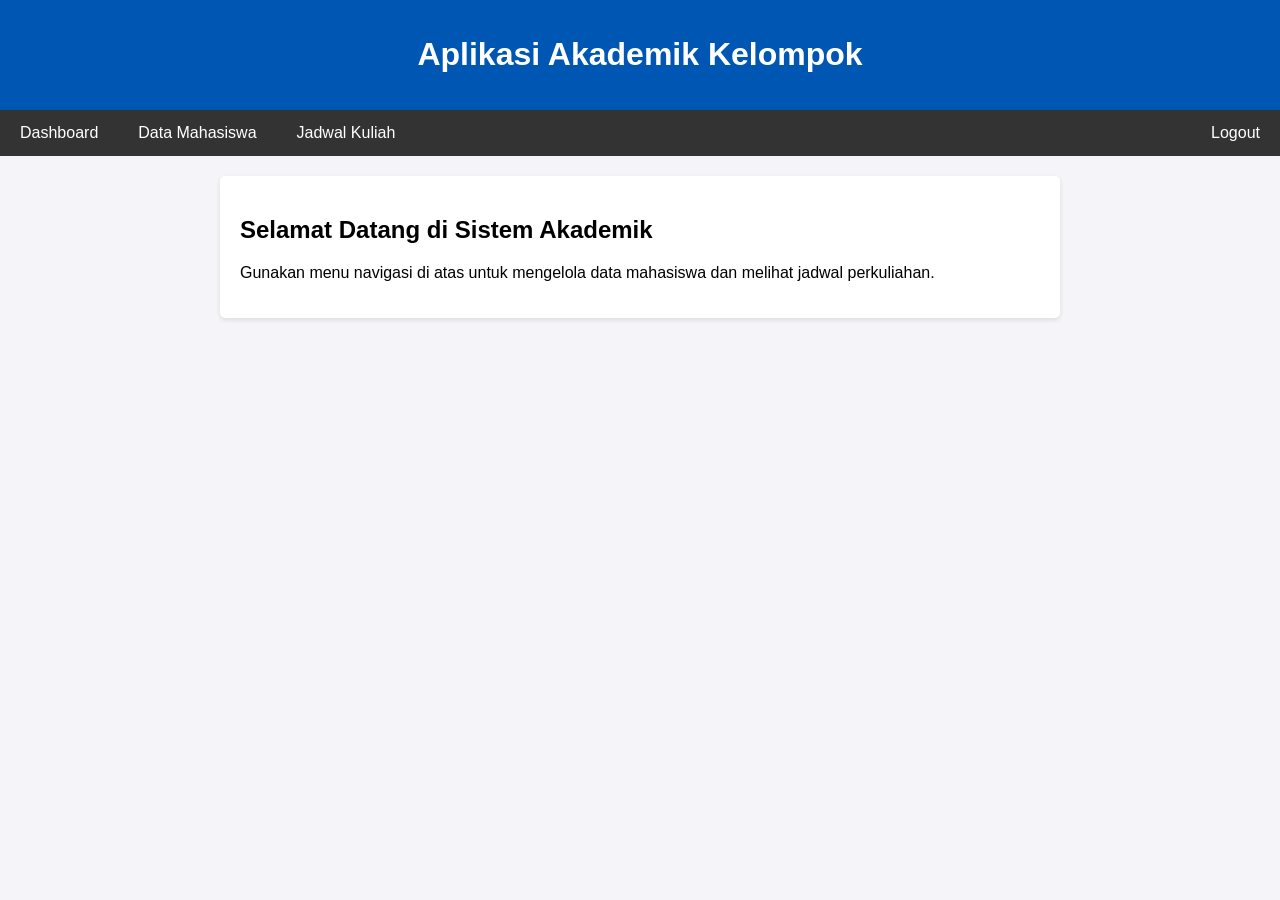
<file: index.html>
<!DOCTYPE html>
<html lang="id">
<head>
    <meta charset="UTF-8">
    <title>Dashboard - Aplikasi Akademik</title>
    <link rel="stylesheet" href="css/style.css">
</head>
<body>
    <header>
        <h1>Aplikasi Akademik Kelompok</h1>
    </header>
    
    <nav>
        <a href="index.html">Dashboard</a>
        <a href="mahasiswa.html">Data Mahasiswa</a>
        <a href="jadwal.html">Jadwal Kuliah</a>
        <a href="login.html" style="float:right">Logout</a>
    </nav>

    <div class="container">
        <h2>Selamat Datang di Sistem Akademik</h2>
        <p>Gunakan menu navigasi di atas untuk mengelola data mahasiswa dan melihat jadwal perkuliahan.</p>
    </div>
</body>
</html>
</file>
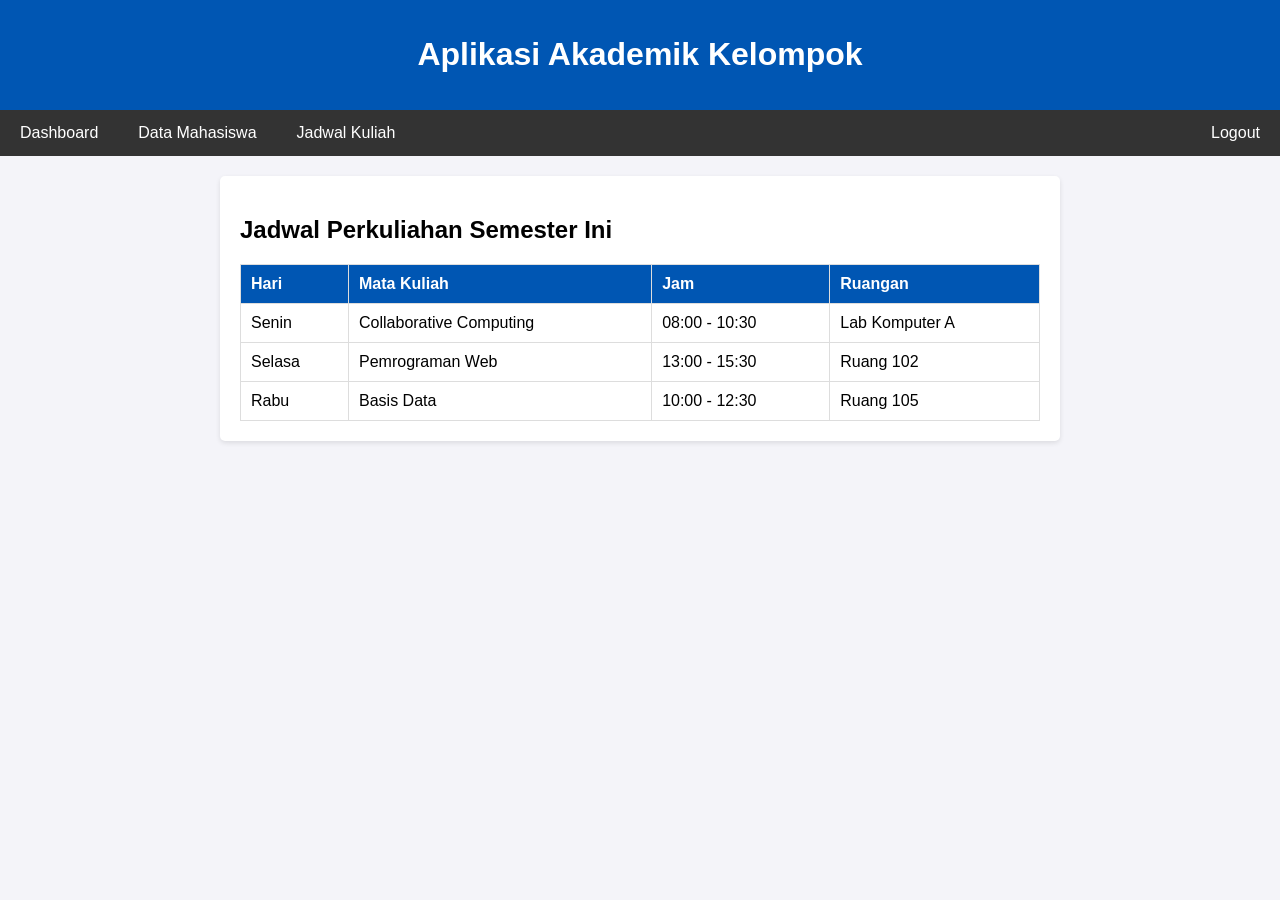
<file: jadwal.html>
<!DOCTYPE html>
<html lang="id">
<head>
    <meta charset="UTF-8">
    <title>Jadwal Kuliah</title>
    <link rel="stylesheet" href="css/style.css">
</head>
<body>
    <header>
        <h1>Aplikasi Akademik Kelompok</h1>
    </header>
    
    <nav>
        <a href="index.html">Dashboard</a>
        <a href="mahasiswa.html">Data Mahasiswa</a>
        <a href="jadwal.html">Jadwal Kuliah</a>
        <a href="login.html" style="float:right">Logout</a>
    </nav>

    <div class="container">
        <h2>Jadwal Perkuliahan Semester Ini</h2>
        <table>
            <tr>
                <th>Hari</th>
                <th>Mata Kuliah</th>
                <th>Jam</th>
                <th>Ruangan</th>
            </tr>
            <tr>
                <td>Senin</td>
                <td>Collaborative Computing</td>
                <td>08:00 - 10:30</td>
                <td>Lab Komputer A</td>
            </tr>
            <tr>
                <td>Selasa</td>
                <td>Pemrograman Web</td>
                <td>13:00 - 15:30</td>
                <td>Ruang 102</td>
            </tr>
            <tr>
                <td>Rabu</td>
                <td>Basis Data</td>
                <td>10:00 - 12:30</td>
                <td>Ruang 105</td>
            </tr>
        </table>
    </div>
</body>
</html>
</file>
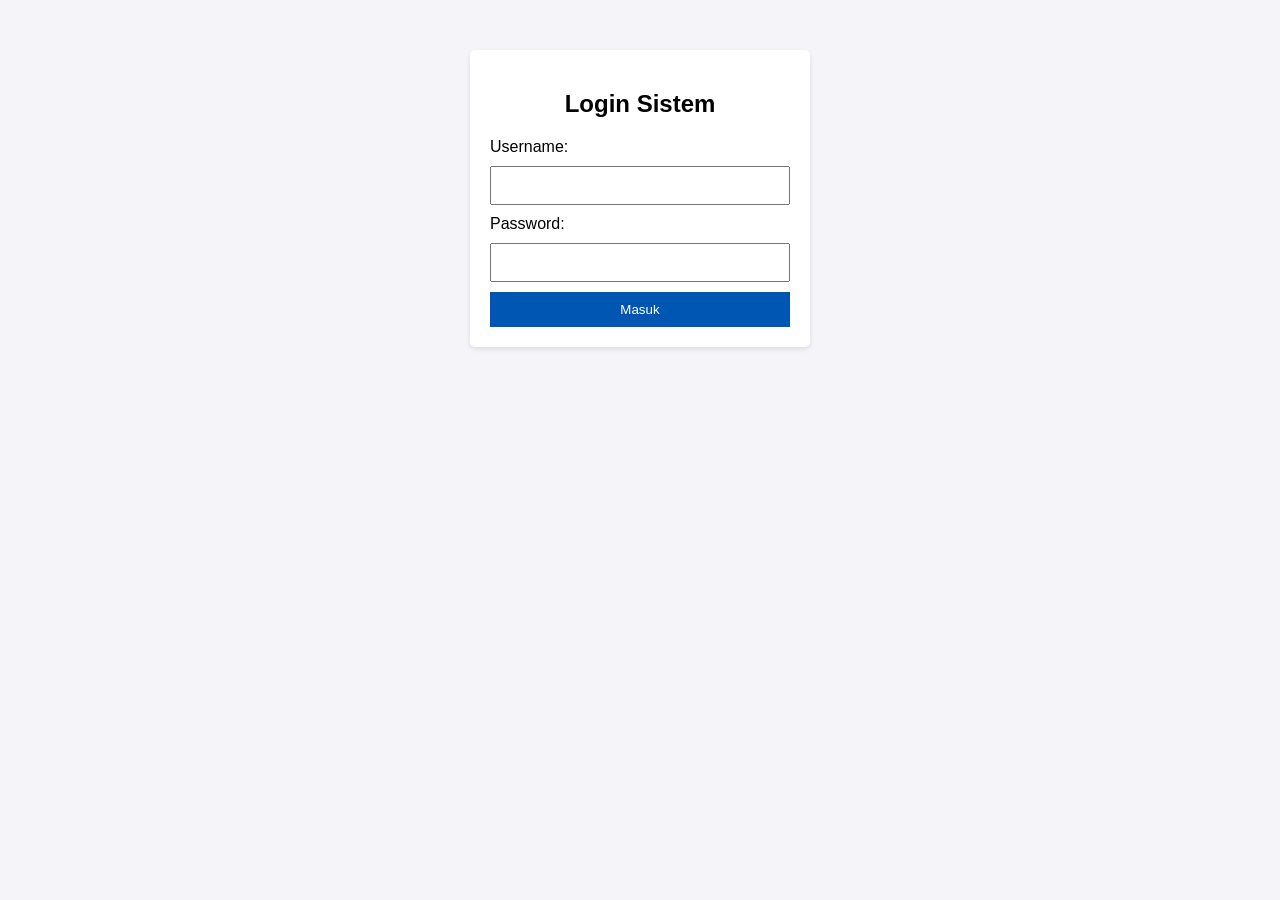
<file: login.html>
<!DOCTYPE html>
<html lang="id">
<head>
    <meta charset="UTF-8">
    <title>Login - Aplikasi Akademik</title>
    <link rel="stylesheet" href="css/style.css">
</head>
<body>
    <div class="login-form">
        <h2 style="text-align: center;">Login Sistem</h2>
        <form action="index.html">
            <label for="username">Username:</label>
            <input type="text" id="username" name="username" required>
            
            <label for="password">Password:</label>
            <input type="password" id="password" name="password" required>
            
            <button type="submit">Masuk</button>
        </form>
    </div>
</body>
</html>
</file>
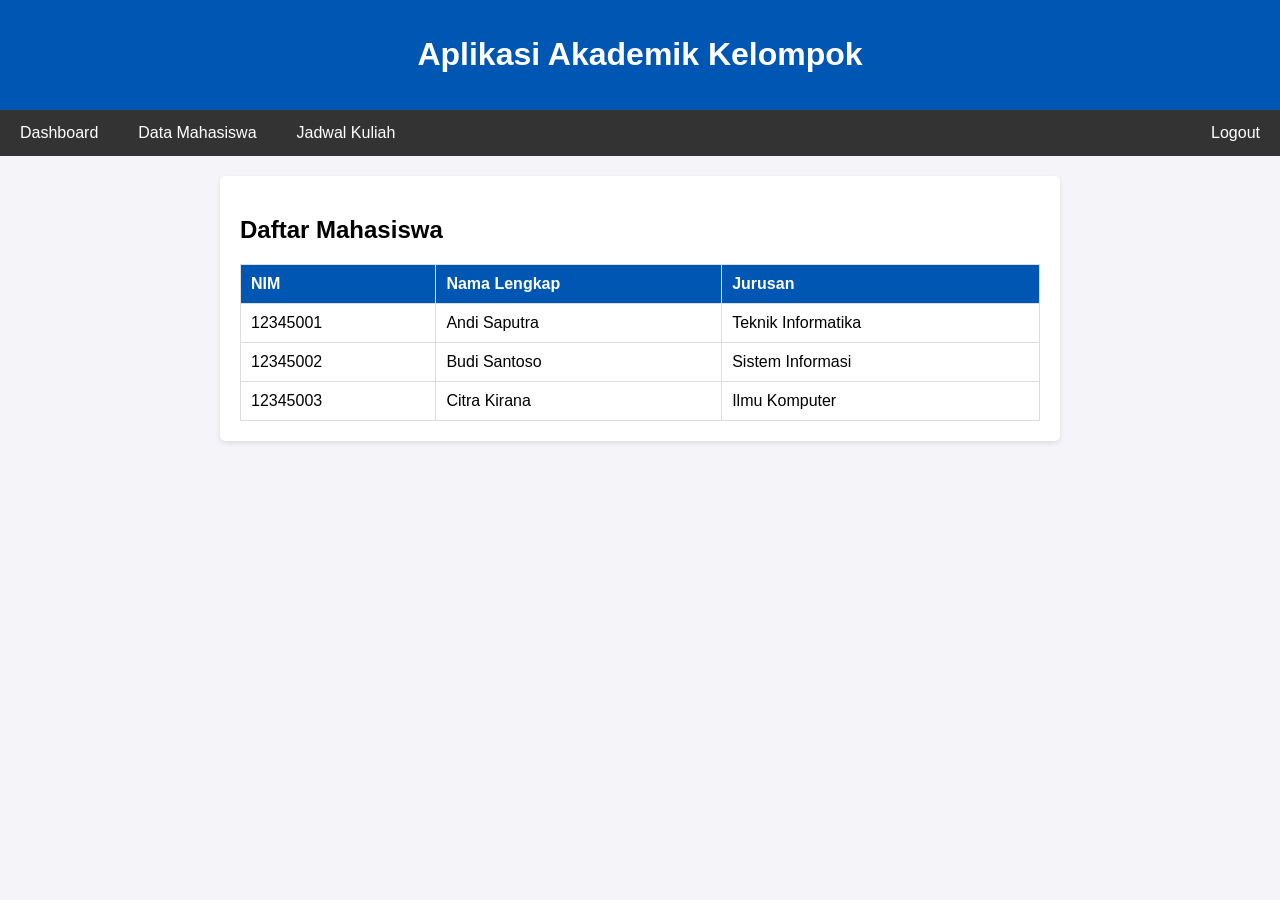
<file: mahasiswa.html>
<!DOCTYPE html>
<html lang="id">
<head>
    <meta charset="UTF-8">
    <title>Data Mahasiswa</title>
    <link rel="stylesheet" href="css/style.css">
</head>
<body>
    <header>
        <h1>Aplikasi Akademik Kelompok</h1>
    </header>
    
    <nav>
        <a href="index.html">Dashboard</a>
        <a href="mahasiswa.html">Data Mahasiswa</a>
        <a href="jadwal.html">Jadwal Kuliah</a>
        <a href="login.html" style="float:right">Logout</a>
    </nav>

    <div class="container">
        <h2>Daftar Mahasiswa</h2>
        <table>
            <tr>
                <th>NIM</th>
                <th>Nama Lengkap</th>
                <th>Jurusan</th>
            </tr>
            <tr>
                <td>12345001</td>
                <td>Andi Saputra</td>
                <td>Teknik Informatika</td>
            </tr>
            <tr>
                <td>12345002</td>
                <td>Budi Santoso</td>
                <td>Sistem Informasi</td>
            </tr>
            <tr>
                <td>12345003</td>
                <td>Citra Kirana</td>
                <td>Ilmu Komputer</td>
            </tr>
        </table>
    </div>
</body>
</html>
</file>
<file: css/style.css>
body {
    font-family: Arial, sans-serif;
    margin: 0;
    padding: 0;
    background-color: #f4f4f9;
}

header {
    background-color: #0056b3;
    color: white;
    padding: 15px 20px;
    text-align: center;
}

nav {
    background-color: #333;
    overflow: hidden;
}

nav a {
    float: left;
    display: block;
    color: white;
    text-align: center;
    padding: 14px 20px;
    text-decoration: none;
}

nav a:hover {
    background-color: #ddd;
    color: black;
}

.container {
    padding: 20px;
    max-width: 800px;
    margin: 20px auto;
    background: white;
    border-radius: 5px;
    box-shadow: 0 2px 5px rgba(0,0,0,0.1);
}

table {
    width: 100%;
    border-collapse: collapse;
    margin-top: 15px;
}

table, th, td {
    border: 1px solid #ddd;
}

th, td {
    padding: 10px;
    text-align: left;
}

th {
    background-color: #0056b3;
    color: white;
}

.login-form {
    max-width: 300px;
    margin: 50px auto;
    padding: 20px;
    background: white;
    border-radius: 5px;
    box-shadow: 0 2px 5px rgba(0,0,0,0.1);
}

.login-form input {
    width: 100%;
    padding: 10px;
    margin: 10px 0;
    box-sizing: border-box;
}

.login-form button {
    width: 100%;
    padding: 10px;
    background-color: #0056b3;
    color: white;
    border: none;
    cursor: pointer;
}
</file>
